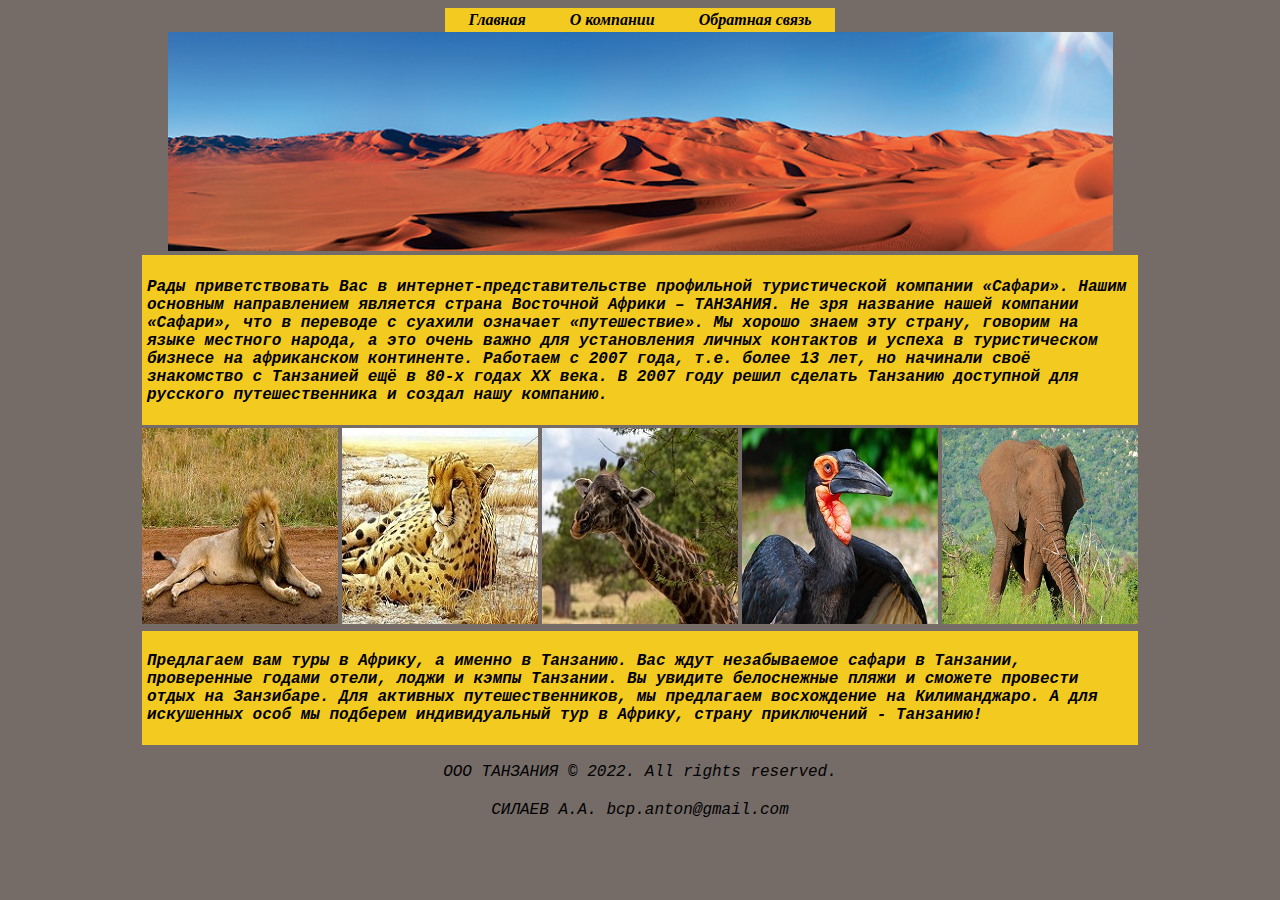
<file: mySite/index.html>
<!DOCTYPE html>
<html>
 <head>
  <meta charset="utf-8" name="description" content="Танзинания, туры в Танзанию, Сафари">
  <title>Фон</title>
  <link rel="stylesheet" href="style.css">
 </head>
 <body>
  <center> 
  <table class="mMenu" border="0">
   <tr>
    <th class="mMenu"><a href = 'index.html'>Главная</a></th>
    <th class="mMenu"><a href = 'about.html'>О компании</a></th>
    <th class="mMenu"><a href = 'svyaz.html'>Обратная связь</a></th>
   </tr>
  </table> 
  <table class="mBody">
  <tr> <img src="images/desert.png"></tr>
  <th> 
  <p align="left"> Рады приветствовать Вас в интернет-представительстве профильной туристической компании «Сафари».

Нашим основным направлением является страна Восточной Африки – ТАНЗАНИЯ. Не зря название нашей компании «Сафари», что в переводе с суахили означает «путешествие». Мы хорошо знаем эту страну, говорим на языке местного народа, а это очень важно для установления личных контактов и успеха в туристическом бизнесе на африканском континенте. Работаем с 2007 года, т.е. более 13 лет, но начинали своё знакомство с Танзанией ещё в 80-х годах ХХ века. В 2007 году решил сделать Танзанию доступной для русского путешественника и создал нашу компанию. </p> 

  </th>
  </table>
  <table> 
  <tr>
	<th> <img src="images/safariLion.jpg" alt="Сафари лев"></th>
	<th> <img src="images/safariLeo.jpg" alt="Сафари гепард"> </th>
	<th> <img src="images/jeerafSaf.jpg" alt="Сафари жираф"> </th>
	<th> <img src="images/safariBird.jpg" alt="Сафари птичка"></th>
	<th> <img src="images/safariElephant.jpg"alt="Сафари слон"></th>
 </tr>
  </table>
  <table class="mBody">
  <th>
   <p align="left">
   Предлагаем вам туры в Африку, а именно в Танзанию. Вас ждут незабываемое сафари в Танзании, проверенные годами отели, лоджи и кэмпы Танзании. Вы увидите белоснежные пляжи и сможете провести отдых на Занзибаре. Для активных путешественников, мы предлагаем восхождение на Килиманджаро. А для искушенных особ мы подберем индивидуальный тур в Африку, страну приключений - Танзанию!
   </p>
  </th>
  </table>
  <footer> <p>OOO ТАНЗАНИЯ © 2022. All rights reserved.</p> 
  <p> СИЛАЕВ А.А. bcp.anton@gmail.com </p>
  </footer>  
  </center>
  
 </body>
 
 
</html>
</file>
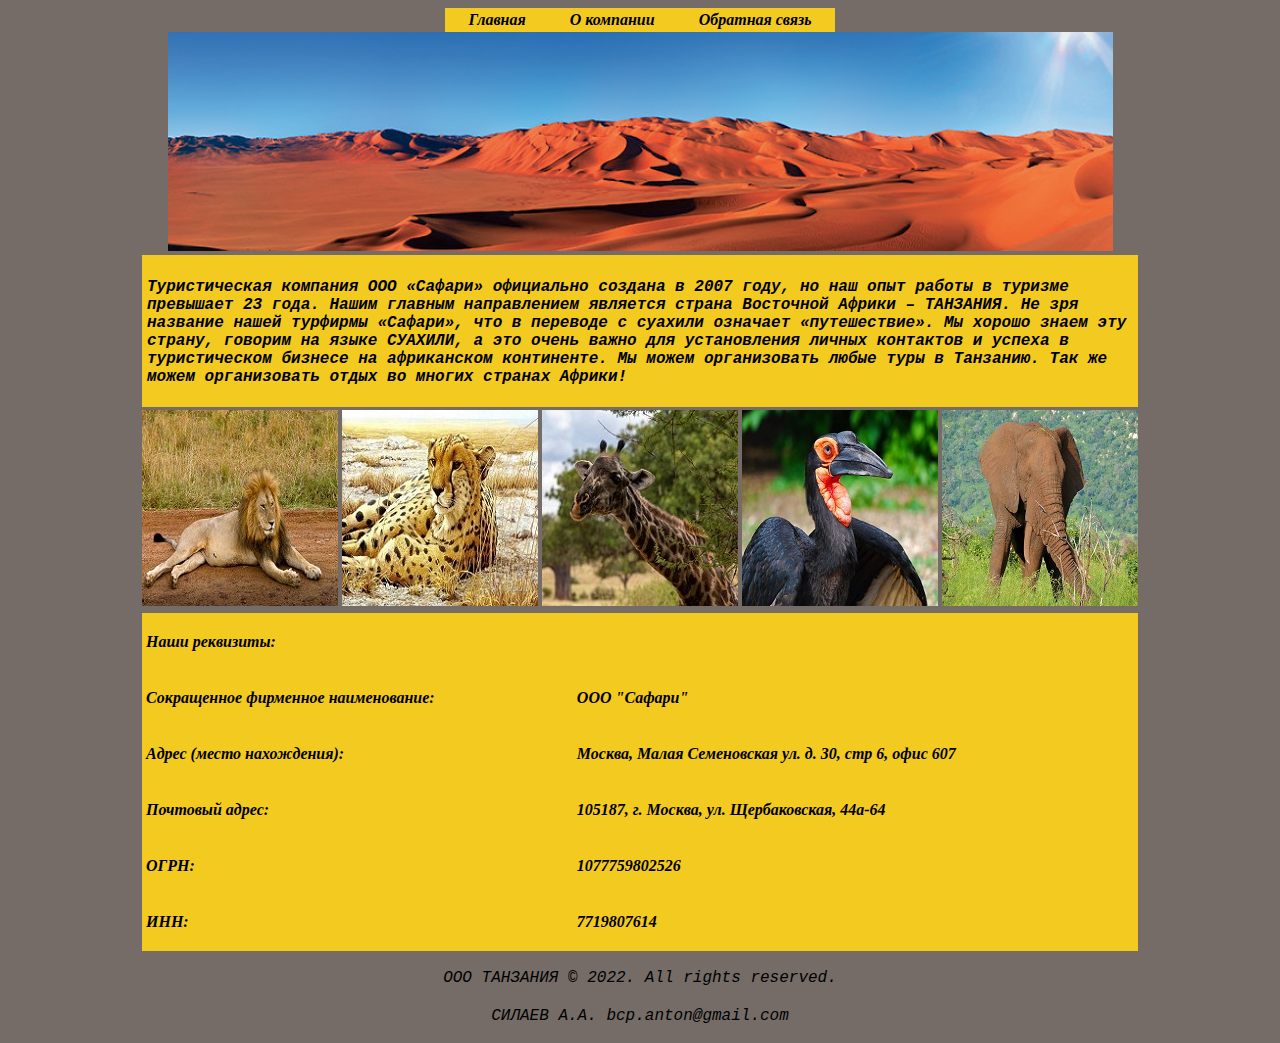
<file: mySite/about.html>
<!DOCTYPE html>
<html>
 <head>
   <meta charset="utf-8" name="description" content="ООО САФАРИ, Адрес ООО САФАРИ, Танзания туры">
  <title>Фон</title>
  <link rel="stylesheet" href="style.css">
 </head>
 <body>
  <center> 
  <table class="mMenu" border="0">
   <tr>
    <th class="mMenu"><a href = 'index.html'>Главная</a></th>
    <th class="mMenu"><a href = 'about.html'>О компании</a></th>
    <th class="mMenu"><a href = 'svyaz.html'>Обратная связь</a></th>
   </tr>
  </table> 
  <table class="mBody">
  <tr> <img src="images/desert.png"></tr>
  <th> 
  <p align="left"> Туристическая компания ООО «Сафари» официально создана в 2007 году, но наш опыт работы в туризме превышает 23 года.
Нашим главным направлением является страна Восточной Африки – ТАНЗАНИЯ. Не зря название нашей турфирмы «Сафари», что в переводе с суахили означает «путешествие». Мы хорошо знаем эту страну, говорим на языке СУАХИЛИ, а это очень важно для установления личных контактов и успеха в туристическом бизнесе на африканском континенте. Мы можем организовать любые туры в Танзанию.
Так же можем организовать отдых во многих странах Африки! </p> 

  </th>
  </table>
  <table> 
  <tr>
	<th> <img src="images/safariLion.jpg" alt="Сафари лев"></th>
	<th> <img src="images/safariLeo.jpg" alt="Сафари гепард"> </th>
	<th> <img src="images/jeerafSaf.jpg" alt="Сафари жираф"> </th>
	<th> <img src="images/safariBird.jpg" alt="Сафари птичка"></th>
	<th> <img src="images/safariElephant.jpg"alt="Сафари слон"></th>
 </tr>
  </table>
  <table class="mBody">
  <tr>
  <th> <p class="abP" align="left">Наши реквизиты: </p> <th>
  </tr>	
  <tr>
  <th><p class="abP" align="left">Сокращенное фирменное наименование: </p></th>
  <th><p class="abP" align="left">ООО "Сафари" </p></th>
  </tr>
  <tr>
  <th><p class="abP" align="left">Адрес (место нахождения): </p></th>
  <th><p class="abP" align="left">Москва, Малая Семеновская ул. д. 30, стр 6, офис 607 </p></th>
  </tr>
  <tr>
  <th><p class="abP" align="left">Почтовый адрес: </p></th>
  <th><p class="abP" align="left">105187, г. Москва, ул. Щербаковская, 44а-64 </p></th>
  </tr>
  <tr>
  <th><p class="abP" align="left">ОГРН: </p></th>
  <th><p class="abP" align="left">1077759802526 </p></th>
  </tr>
    <tr>
  <th><p class="abP" align="left">ИНН: </p></th>
  <th><p class="abP" align="left">7719807614</p></th>
  </tr>
  </table>
  <footer> <p>OOO ТАНЗАНИЯ © 2022. All rights reserved.</p> 
  <p> СИЛАЕВ А.А. bcp.anton@gmail.com </p>
  </footer>  
  </center>
 </body>
</html>
</file>
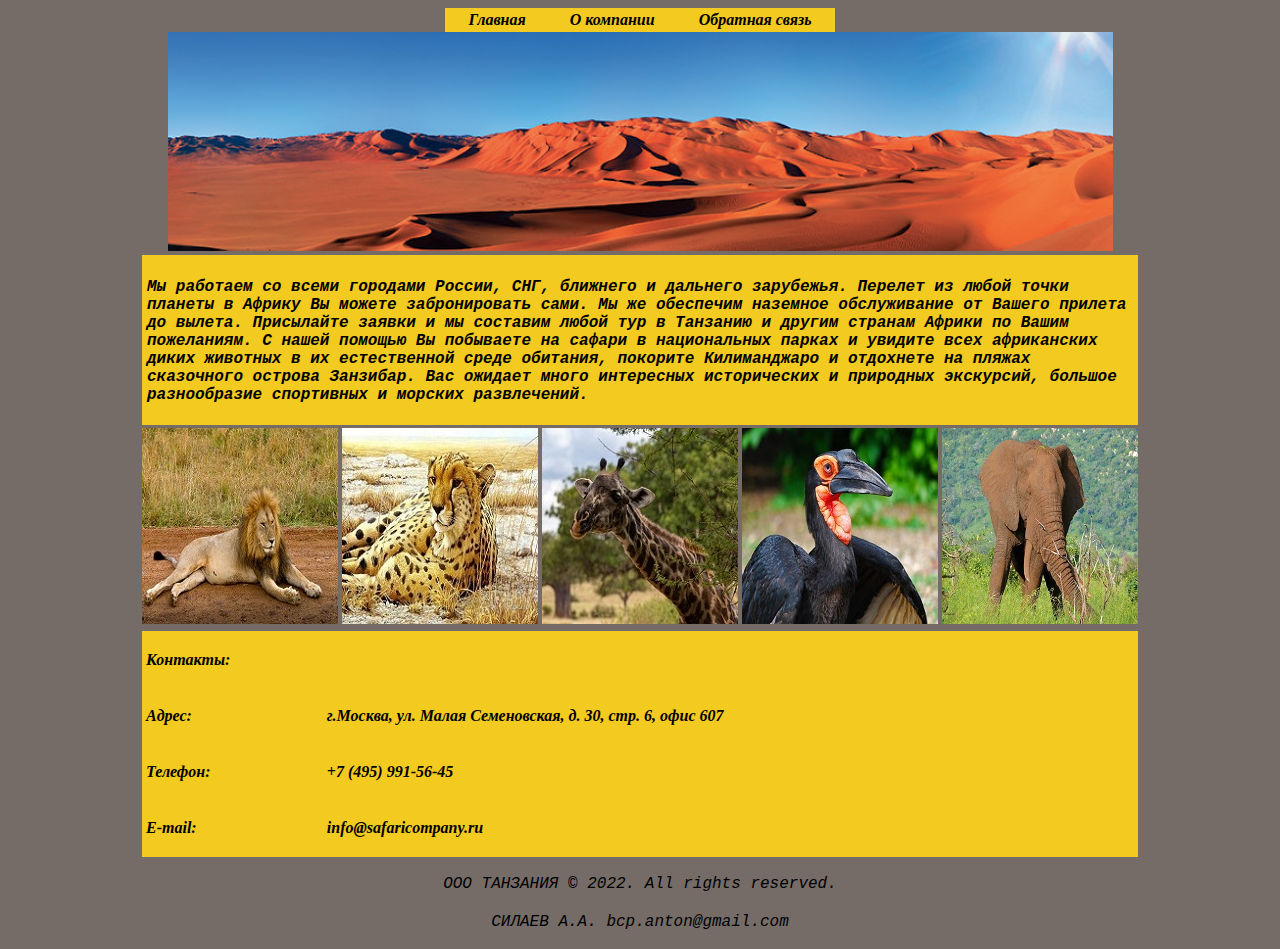
<file: mySite/svyaz.html>
<!DOCTYPE html>
<html>
 <head>
  <meta charset="utf-8" name="description" content="ООО САФАРИ, Телефон ООО САФАРИ, Танзания туры">
  <title>Фон</title>
  <link rel="stylesheet" href="style.css">
 </head>
 <body>
  <center> 
  <table class="mMenu" border="0">
   <tr>
    <th class="mMenu"><a href = 'index.html'>Главная</a></th>
    <th class="mMenu"><a href = 'about.html'>О компании</a></th>
    <th class="mMenu"><a href = 'svyaz.html'>Обратная связь</a></th>
   </tr>
  </table> 
  <table class="mBody">
  <tr> <img src="images/desert.png"></tr>
  <th> 
  <p align="left"> Мы работаем со всеми городами России, СНГ, ближнего и дальнего зарубежья.
Перелет из любой точки планеты в Африку Вы можете забронировать сами. Мы же обеспечим наземное обслуживание от Вашего прилета до вылета.

Присылайте заявки и мы составим любой тур в Танзанию и другим странам Африки по Вашим пожеланиям. С нашей помощью Вы побываете на сафари в национальных парках и увидите всех африканских диких животных в их естественной среде обитания, покорите Килиманджаро и отдохнете на пляжах сказочного острова Занзибар. Вас ожидает много интересных исторических и природных экскурсий, большое разнообразие спортивных и морских развлечений. </p> 

  </th>
  </table>
  <table> 
  <tr>
	<th> <img src="images/safariLion.jpg" alt="Сафари лев"></th>
	<th> <img src="images/safariLeo.jpg" alt="Сафари гепард"> </th>
	<th> <img src="images/jeerafSaf.jpg" alt="Сафари жираф"> </th>
	<th> <img src="images/safariBird.jpg" alt="Сафари птичка"></th>
	<th> <img src="images/safariElephant.jpg"alt="Сафари слон"></th>
 </tr>
  </table>
  <table class="mBody">
  <tr>
  <th> <p class="abP" align="left">Контакты: </p> <th>
  </tr>	
  <tr>
  <th><p class="abP" align="left">Адрес: </p></th>
  <th><p class="abP" align="left">г.Москва, ул. Малая Семеновская, д. 30, стр. 6, офис 607</p></th>
  </tr>
  <tr>
  <th><p class="abP" align="left">Телефон: </p></th>
  <th><p class="abP" align="left">+7 (495) 991-56-45</p></th>
  </tr>
  <tr>
  <th><p class="abP" align="left">E-mail: </p></th>
  <th><p class="abP" align="left">info@safaricompany.ru </p></th>
  </tr>
  </table>
   <footer> <p>OOO ТАНЗАНИЯ © 2022. All rights reserved.</p> 
  <p> СИЛАЕВ А.А. bcp.anton@gmail.com </p>
  </footer>  
  </center>
 </body>
</html>
</file>
<file: mySite/style.css>
body {
	/*background-image: url('images/fone.jpeg'); */
	background-color: #756c68;
	}
/*table, th, td {
 background-color: #f3ca20;
} */

.mMenu {
	 background-color: #f3ca20;
	 border: none;
}
.mBody {
	width: 996px;
	background-color: #f3ca20;
	
}

a {
	text-decoration: none;
	font-family: 'Rock Salt', cursive;
    padding: 20px;
    font-style: italic;
    caption-side: bottom;
    color: black;
	
}

p {
	text-decoration: none;
	font-family: 'courier';
    padding: 2px;
    font-style: italic;
    caption-side: bottom;
    color: black;
	
}
.abP {
	font-family: 'times new roman';
	padding: 1px;
}
</file>
